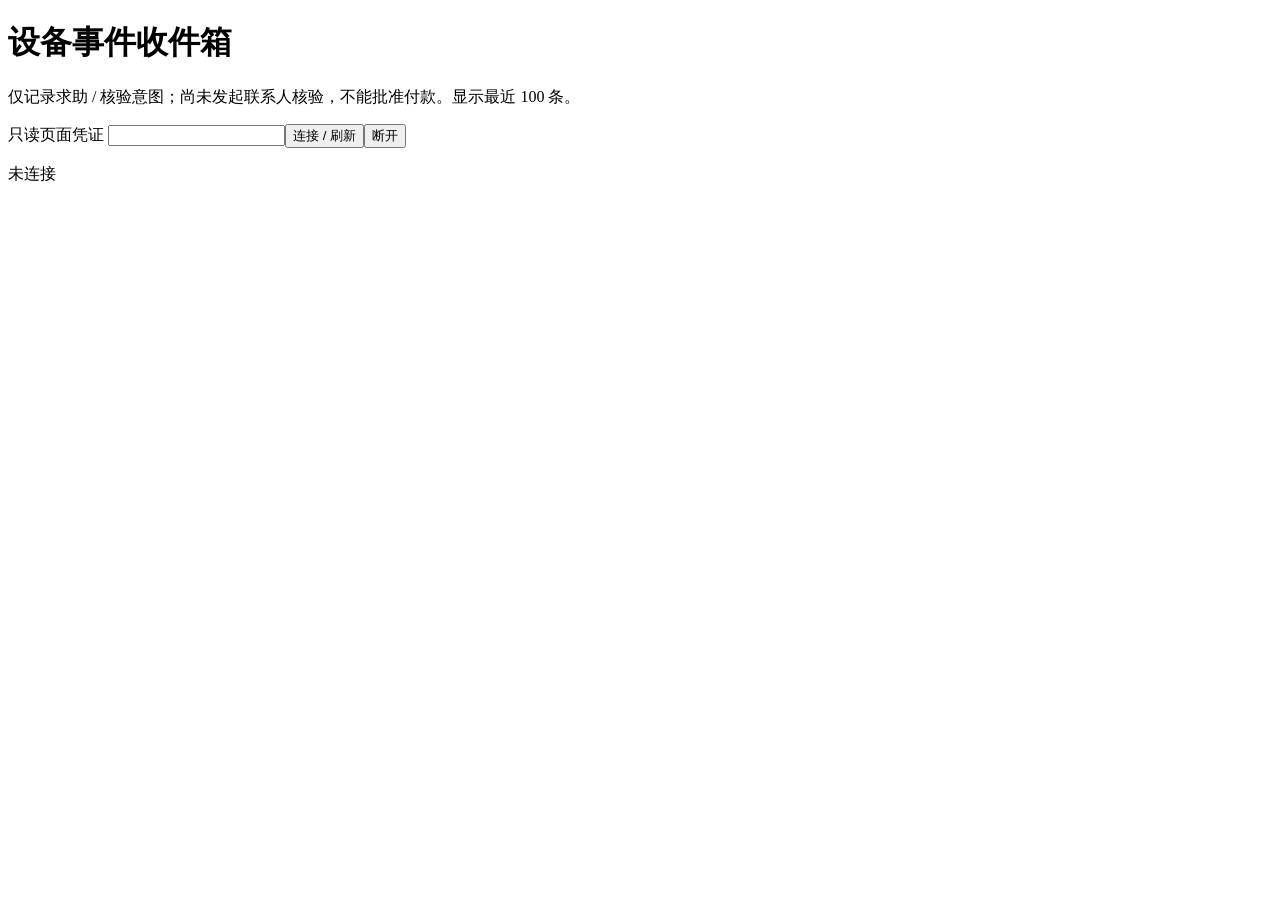
<file: callgate/device_events.html>
<!doctype html><html lang="zh"><meta charset="utf-8"><meta name="viewport" content="width=device-width"><title>CallGate 设备事件</title>
<body><h1>设备事件收件箱</h1><p>仅记录求助 / 核验意图；尚未发起联系人核验，不能批准付款。显示最近 100 条。</p>
<label>只读页面凭证 <input id="token" type="password" autocomplete="off"></label><button id="start">连接 / 刷新</button><button id="stop">断开</button><p id="status" role="status">未连接</p><pre id="events"></pre>
<script>
let timer, credential = '';
const token = document.getElementById('token'), status = document.getElementById('status');
async function refresh() {
 try {
 const r = await fetch('/api/device-events', {headers: {Authorization: 'Bearer ' + credential}, cache:'no-store'});
 if (!r.ok) throw new Error('HTTP ' + r.status);
 const data = await r.json(); document.getElementById('events').textContent = JSON.stringify(data.events, null, 2);
 status.textContent = '已连接：' + data.events.length + ' 条';
 } catch(e) { clearInterval(timer); status.textContent = '连接失败：' + e.message; }
}
document.getElementById('start').onclick = () => {clearInterval(timer); credential = token.value; token.value = ''; refresh(); timer = setInterval(refresh, 2000);};
document.getElementById('stop').onclick = () => {clearInterval(timer); credential = ''; token.value = ''; document.getElementById('events').textContent = ''; status.textContent = '已断开';};
</script></body></html>
</file>
